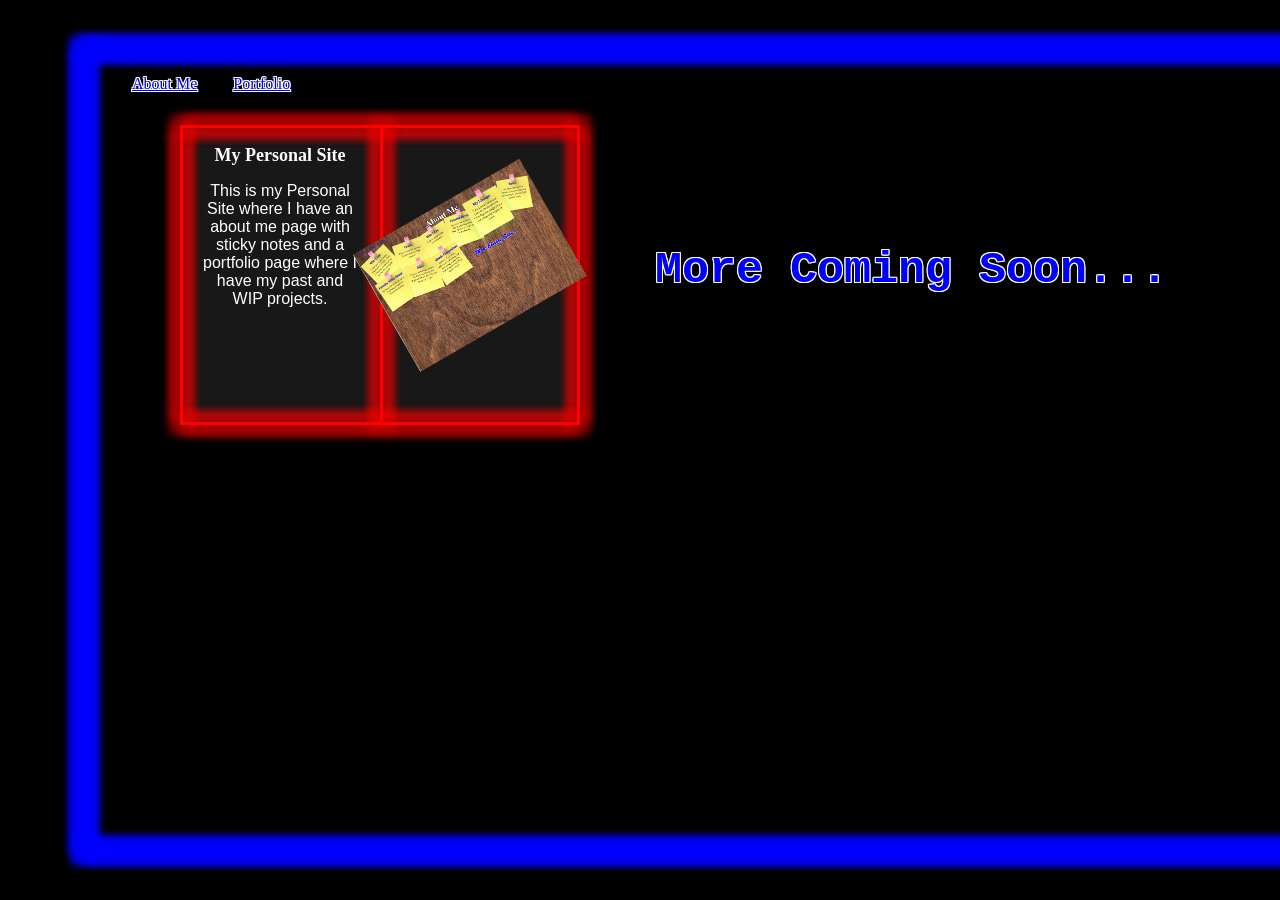
<file: My Portfolio/index.html>
<html lang="en">
    <head>
        <link rel="stylesheet" href="style.css">
    </head>
    <body>
    </body>
    <div class="background-area-proper">
        <div class="navbar">
            <a href="https://charfoal.github.io/Sticky-Notes/">About Me</a>
            <a href="https://charfoal.github.io/Page-2/">Portfolio</a>
        </div>
        <div class="vert-line-on-edge" style="left: 0;"></div>
        <div class="vert-line-on-edge" style="right: 0;"></div>
        <div class="hor-line-on-edge" style="left: 0; top: 0;"></div>
        <div class="hor-line-on-edge" style="left: 0; bottom: 0;"></div>
        <div class="portfolio-box-item" style="left: 100px; top: 80px;">
            <div class="portfolio-border-vert" style="left: 0;"></div>
            <div class="portfolio-border-vert" style="right: 0;"></div>
            <div class="portfolio-border-hor" style="top: 0;"></div>
            <div class="portfolio-border-hor" style="bottom: 0;"></div>
            <div class="portfolio-border-vert" style="left: 200px;"></div>
            <div class="text-box-portfolio">
                <span style="font-size: large;">My Personal Site</span>
                <p>This is my Personal Site where I have an about me page with sticky notes and a portfolio page where I have my past and WIP projects.</p>
            </div>
            <div class="image-box-portfolio">
                <div style="transform: translateY(45%) translateX(-15%) rotate(-30deg);">
                    <img src="Personal Site image.png" alt="Personal Site Image">
                </div>
            </div>
        </div>
        <div class="text-on-board" style="top: 200px; left: 575;">
            More Coming Soon...
        </div>
    </div>
</html>
</file>
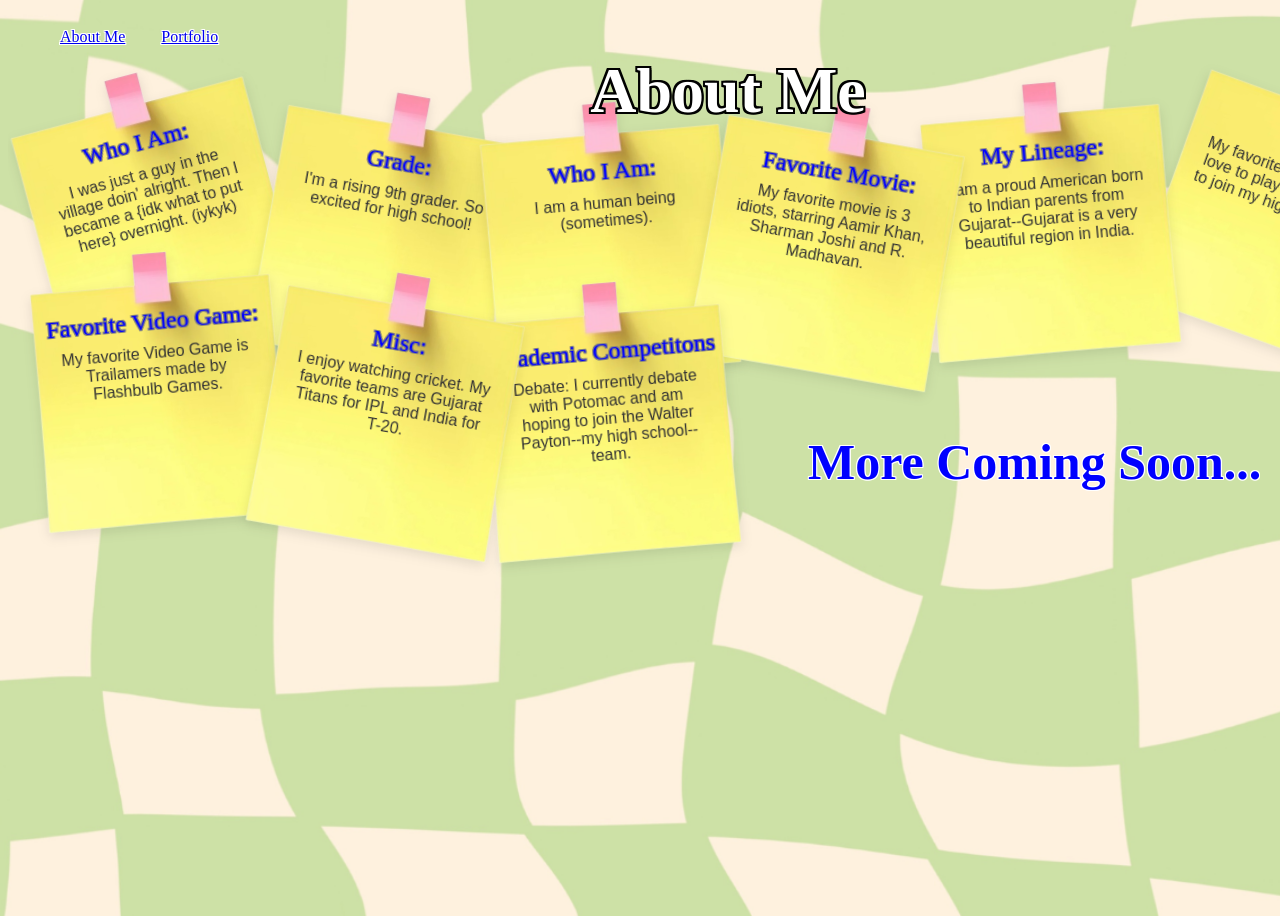
<file: Sticky Notes/index.html>
<html lang="en">
    <head>
        <link rel="stylesheet" href="style.css">
    </head>
  <body>
    
  </body>  
    <audio id="myAudio" src="https://archive.org/download/tvtunes_25836/Sofia%20the%20First%20-%20Theme.mp3" loop></audio>
<div class="sticky-board">
<!--Don't Worry About It-->
  <div class="dont-worry-about-it">
    Don't Click Me 
    <!--features for this coming soon-->
  </div>
<!--Navbar-->
  <div class="navbar">
    <a href="https://charfoal.github.io/Sticky-Notes/">About Me</a>
    <a href="https://charfoal.github.io/Page-2/">Portfolio</a>
  </div>
<!--More Coming Soon Text-->
  <div class="text-on-board" style="top: 375px; left: 800px; z-index: 9999;">
    <p>More Coming Soon...</p>    
  </div>

<!--Row 1, left side-->
  
  <div class="board-title" style="top: 3; left: 50%;">
    <h1>About Me</h1>
  </div>

  <div class="sticky-note" tabindex="0" style="top: 50px; left: -5px; transform: rotate(-15deg); z-index:1;">
    <p>I was just a guy in the village doin' alright. Then I became a {idk what to put here} overnight. (iykyk)</p>
    <div class="sticky-note-heading">Who I Am:</div>
  </div>
  
  <div class="sticky-note" style="top: 70px; left: 230px; transform: rotate(10deg); z-index: 2;">
    <p>I'm a rising 9th grader. So excited for high school!</p>
    <div class="sticky-note-heading" style="top: 70px">Grade:</div>
  </div>
  
  <div class="sticky-note" style="top:80px; left: 450px; transform: rotate(-5deg); z-index: 4;">
    <p>I am a human being (sometimes).
    </p>
    <div class="sticky-note-heading">Who I Am:</div>
  </div>

<!--Row 1 Right Side-->
  
  <div class="sticky-note" style="top: 50px; right: 10px; transform: rotate(20deg); z-index:1;">
    <p>My favorite sport is tennis. I love to play and am hoping to join my high school team.</p>
    <div class="sticky-note-heading" style="top: 70px">Sport:</div>
  </div>
  
  <div class="sticky-note" style="top: 60px; right: 250px; transform: rotate(-5deg); z-index: 2;">
    <p>I am a proud American born to Indian parents from Gujarat--Gujarat is a very beautiful region in India.</p>
    <div class="sticky-note-heading" style="top: 70px">My Lineage:</div>
  </div>
  
  <div class="sticky-note" style="top:80px; right: 470px; transform: rotate(10deg); z-index: 4;">
    <p>My favorite movie is 3 idiots, starring Aamir Khan, Sharman Joshi and R. Madhavan.</p>
    <div class="sticky-note-heading" style="top: 70px">Favorite Movie:</div>
  </div>

<!--Row 2 Left Side-->

  <div class="sticky-note" style="top:230px; left: 0px; transform: rotate(-5deg); z-index: 5;">
    <p>My favorite Video Game is Trailamers made by Flashbulb Games.</p>
    <div class="sticky-note-heading" style="top: 70px">Favorite Video Game:</div>
  </div>
  <div class="sticky-note" style="top:250px; left: 230px; transform: rotate(10deg); z-index: 6;">
    <p>I enjoy watching cricket. My favorite teams are Gujarat Titans for IPL and India for T-20.</p>
    <div class="sticky-note-heading" style="top: 70px">Misc:</div>
  </div>
  <div class="sticky-note" style="top:260px; left: 450px; transform: rotate(-5deg); z-index: 4;">
    <p>Debate: I currently debate with Potomac and am hoping to join the Walter Payton--my high school--team.
    </p>
    <div class="sticky-note-heading" style="top: 70px">Academic Competitons</div>
  </div>
</div>

</html>

<!--https://archive.org/download/tvtunes_25836/Sofia%20the%20First%20-%20Theme.mp3-->
</file>
<file: My Portfolio/style.css>
:root {
    --outerline-color: blue;
    --outerline-inside-color: rgba(0, 0, 255, 1);
    --inner-color-portfolio: red;
    --outer-color-portfolio: red;
}

body {
    font-family: 'Courier New', Courier, monospace;
    background-color: black;
    color: white;
    min-width: 1600px;
    margin: 0 auto;

}

.navbar {
  opacity: 100%;
    position: absolute;
    top: 10;
    margin: 20px;
    a:before {
    content: " "; 
    display: inline-block; 
    width: 32px;
    }
    text-align:left;
    align-content:normal;  
    font-family: 'Brush Script MT', 'Brush Script Std', cursive;
    z-index: 9998;
    text-shadow:
    -1px -1px 0 white,  1px -1px 0 white, -1px 1px 0 white,  1px 1px 0 white,
    -1px  0px 0 white,  1px  0px 0 white,  0px 1px 0 white,  0px -1px 0 white;
}

.background-area-proper {
    /*This will be the background*/
    position: relative;
    top: 50%;
    transform: translateY(-50%);
    width: 1440px;
    height: 90vh;
    margin: 0 auto;
    background-color: black;
    
}

.vert-line-on-edge {
    position: absolute;
    height: 100%;
    width: 8px;
    background-color: var(--outerline-inside-color);
    border-radius: 400px;
    opacity: 100%;
/*    box-shadow:
        -8px -8px 10px 1px blue,  8px -8px 10px 1px blue, -8px 8px 10px 1px blue,  8px 8px 10px 1px blue,
        -8px  0px 10px 1px blue,  8px  0px 10px 1px blue,  0px 8px 10px 1px blue,  0px -8px 10px 1px blue;
*/
    box-shadow:
        -8px -8px 10px 0px var(--outerline-color),  8px -8px 10px 0px var(--outerline-color), -8px 8px 10px 0px var(--outerline-color),  8px 8px 10px 0px var(--outerline-color),
        -8px  0px 10px 0px var(--outerline-color),  8px  0px 10px 0px var(--outerline-color),  0px 8px 10px 0px var(--outerline-color),  0px -8px 10px 0px var(--outerline-color);
    
}

.hor-line-on-edge {
    position: absolute;
    height: 8px;
    width: 100%;
    background-color: var(--outerline-inside-color);
    border-radius: 400px;
    opacity: 100%;
    box-shadow:
        -8px -8px 10px 0px var(--outerline-color),  8px -8px 10px 0px var(--outerline-color), -8px 8px 10px 0px var(--outerline-color),  8px 8px 10px 0px var(--outerline-color),
        -8px  0px 10px 0px var(--outerline-color),  8px  0px 10px 0px var(--outerline-color),  0px 8px 10px 0px var(--outerline-color),  0px -8px 10px 0px var(--outerline-color);

}

.portfolio-box-item {
    position: absolute;
    width: 400px;
    height: 300px;
    transition: transform 0.2s ease-in-out;
    background-color: rgba(128, 128, 128, 0.185);
    color: white;    
}

.text-box-portfolio {
    /* Apna Time Aayega is the song i'm listening to while making this portion of the code :P*/
    position: absolute;
    height:  300px;
    width: 200;
    top: 0;
    left: 0;
    padding: 20px;
    box-sizing: border-box;
    font-family: 'Comic Sans MS', cursive, sans-serif;
    text-align: center;
}

span {
    font-family:'Times New Roman', Times, serif;
    font-weight: bold;
}

.image-box-portfolio {
    /* Angels For Each Other -Martin Garrix and Arijit Singh is the song i'm listening to while making this portion of the code :P*/
    position: absolute;
    height:  300px;
    width: 200px;
    top: 0;
    right: 0;
    padding: 20px;
    box-sizing: border-box;
}

img {
    max-width: 120%; 
    max-height: 120%;
    object-fit: cover;
}

.portfolio-box-item:hover {
    transform: scale(1.2) !important;
}



.portfolio-border-vert {
    position: absolute;
    height: 100%;
    width: 3px;
    background-color: var(--inner-color-portfolio);
    border-radius: 400px;
    box-shadow:
        -8px -8px 10px 0px var(--outer-color-portfolio),  8px -8px 10px 0px var(--outer-color-portfolio), -8px 8px 10px 0px var(--outer-color-portfolio),  8px 8px 10px 0px var(--outer-color-portfolio),
        -8px  0px 10px 0px var(--outer-color-portfolio),  8px  0px 10px 0px var(--outer-color-portfolio),  0px 8px 10px 0px var(--outer-color-portfolio),  0px -8px 10px 0px var(--outer-color-portfolio);
    
}

.portfolio-border-hor {
    position: absolute;
    border-radius: 400px;
    background-color: var(--inner-color-portfolio);
    width: 100%;
    height: 3px;
    box-shadow:
        -8px -8px 10px 0px var(--outer-color-portfolio),  8px -8px 10px 0px var(--outer-color-portfolio), -8px 8px 10px 0px var(--outer-color-portfolio),  8px 8px 10px 0px var(--outer-color-portfolio),
        -8px  0px 10px 0px var(--outer-color-portfolio),  8px  0px 10px 0px var(--outer-color-portfolio),  0px 8px 10px 0px var(--outer-color-portfolio),  0px -8px 10px 0px var(--outer-color-portfolio);

}

.text-on-board {
  position: absolute;
  color: blue;
  font: 'Permanent Marker', 'Playpen Sans';
  font-weight: bold;
  font-size: 45px;
  text-shadow:
    -1px -1px 0 white,  1px -1px 0 white, -1px 1px 0 white,  1px 1px 0 white,
    -1px  0px 0 white,  1px  0px 0 white,  0px 1px 0 white,  0px -1px 0 white;
  text-wrap: nowrap;
}
</file>
<file: Sticky Notes/style.css>
body {
  z-index: 9998 !important;
    text-align: center;
    background-image: url("BG.png");
    background-size: cover;
    background-position: center;
    font-family: 'Brush Script MT', 'Brush Script Std', cursive; 
}
h1 {
    font-family:'Times New Roman', Times, serif;



}
.navbar {
  opacity: 100%;
    position: absolute;
    top: 0;
    margin: 20px;
    a:before {
    content: " "; 
    display: inline-block; 
    width: 32px;
    }
    text-align:left;
    align-content:normal;  
    font-family: 'Brush Script MT', 'Brush Script Std', cursive;
    z-index: 9998;
    text-shadow:
    -1px -1px 0 white,  1px -1px 0 white, -1px 1px 0 white,  1px 1px 0 white,
    -1px  0px 0 white,  1px  0px 0 white,  0px 1px 0 white,  0px -1px 0 white;
}

.text-on-board {
  position: absolute;
  color: blue;
  font: 'Permanent Marker', 'Playpen Sans';
  font-weight: bold;
  font-size: 50px;
  text-shadow:
    -1px -1px 0 white,  1px -1px 0 white, -1px 1px 0 white,  1px 1px 0 white,
    -1px  0px 0 white,  1px  0px 0 white,  0px 1px 0 white,  0px -1px 0 white;
}
.sticky-board {
  position: relative;
  width: 1440px;
  height: 100vh;
  margin: 0 auto;
  background-image: url(https://plus.unsplash.com/premium_photo-1756717272118-6668f17b13fe?fm=jpg&q=60&w=3000&auto=format&fit=crop&ixlib=rb-4.1.0&ixid=M3wxMjA3fDB8MHxwaG90by1wYWdlfHx8fGVufDB8fHx8fA%3D%3D);
  overflow: hidden; 
  opacity: 100%;
}

.sticky-note {
  opacity: 100%;
  position: absolute; 
  
  width: 300px;
  height: 300px;
  
  background-image: url('Sticky Note-Fixed.png');
  background-color: transparent;
  background-size: contain;
  background-repeat: no-repeat;
  background-position: center;
  
  padding: 35px 50px 25px 50px; 
  box-sizing: border-box;
  display: flex;
  padding-top: 90px;
  justify-content: center;
  text-align: center;
  font-family: 'Comic Sans MS', cursive, sans-serif;
  font-size: 16px;
  color: #333;
  
  transition: transform 0.2s ease-in-out;
  transform-origin: center center;
    
  filter: drop-shadow(0px 4px 6px rgba(0, 0, 0, 0.1));
  
}

.sticky-note:hover {
  transform: scale(1.2) rotate(0deg) !important;
  z-index: 9999 !important; 
  cursor: pointer;
  filter: drop-shadow(0px 10px 20px rgba(20, 200, 50, 0.3));
}

/*.sticky-note:focus {
  top: 50% !important;
  left: 50% !important;
}*/


.board-title {
  position: absolute;
  transform: translateX(-50%);
  z-index: 9998;
  font-size: xx-large;
  font-weight: bold;
  color: white;
  text-shadow:
    -2px -2px 0 black,  2px -2px 0 black, -2px 2px 0 black,  2px 2px 0 black,
    -2px  0px 0 black,  2px  0px 0 black,  0px 2px 0 black,  0px -2px 0 black;
}

.dont-worry-about-it {
  position: absolute;
  bottom: 0;
  right: 0;
  color: #85573e;
}

.sticky-note-heading {
  color: blue;
  text-wrap: nowrap;
  position: absolute;
  top: 70px;
  left: 50%;
  transform: translateX(-50%);
  font-family: 'Times New Roman', Times, serif;
  font-size: x-large;
  text-shadow:
    -1px -1px 0 gray,  1px -1px 0 gray, -1px 1px 0 gray,  1px 1px 0 gray,
    -1px  0px 0 gray,  1px  0px 0 gray,  0px 1px 0 gray,  0px -1px 0 gray;
}
</file>
